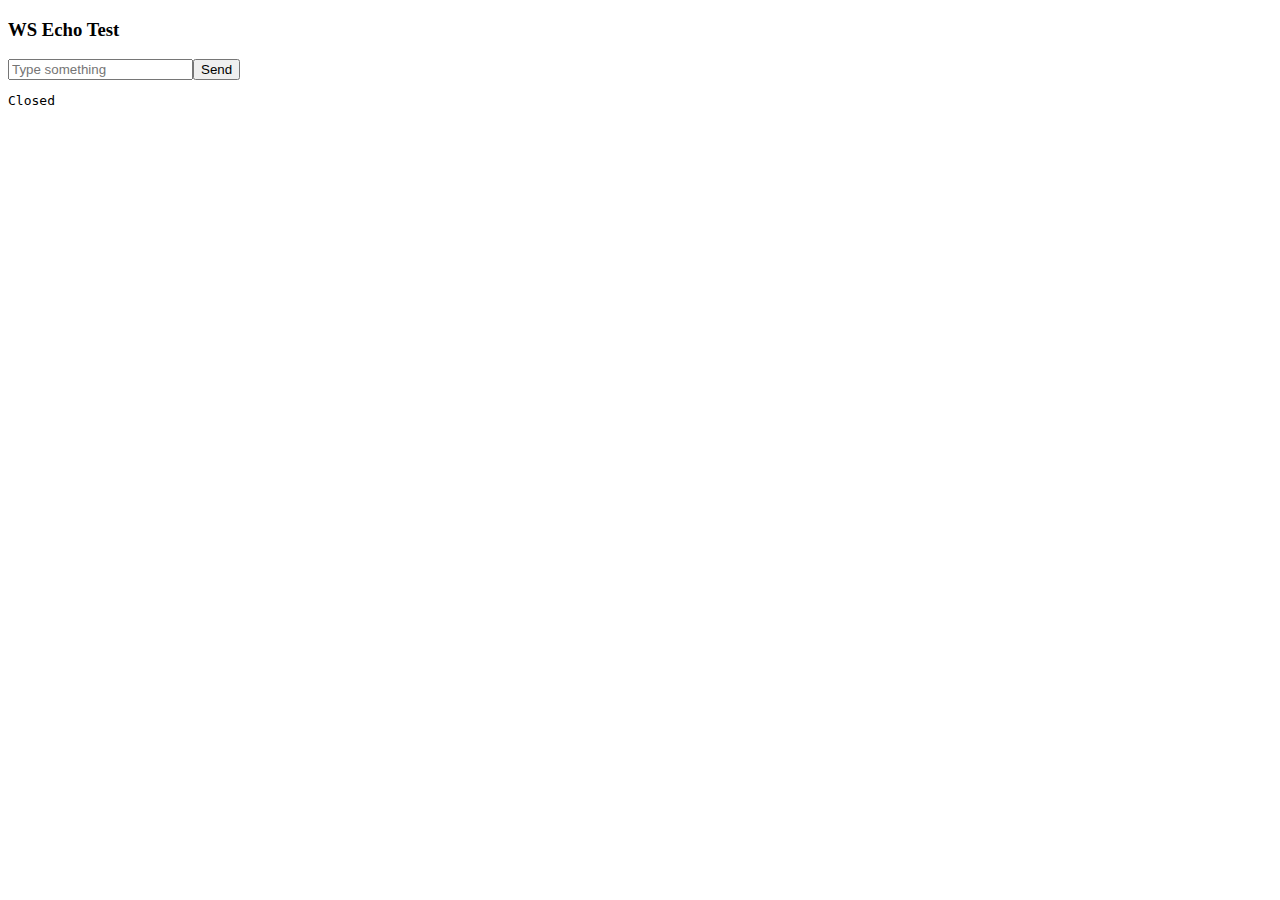
<file: templates/ws_test.html>
<!DOCTYPE html>
<html>
  <body>
    <h3>WS Echo Test</h3>
    <input id="msg" placeholder="Type something"/><button id="send">Send</button>
    <pre id="log"></pre>
    <script>
      const log = (m)=>document.getElementById('log').textContent += m + "\n";
      const ws = new WebSocket("ws://" + location.host + "/ws");
      ws.onopen = ()=>log("Connected");
      ws.onmessage = (e)=>log("<< " + e.data);
      ws.onclose = ()=>log("Closed");
      document.getElementById('send').onclick = ()=>{
        const v = document.getElementById('msg').value;
        log(">> " + v);
        ws.send(v);
      };
    </script>
  </body>
</html>
</file>
